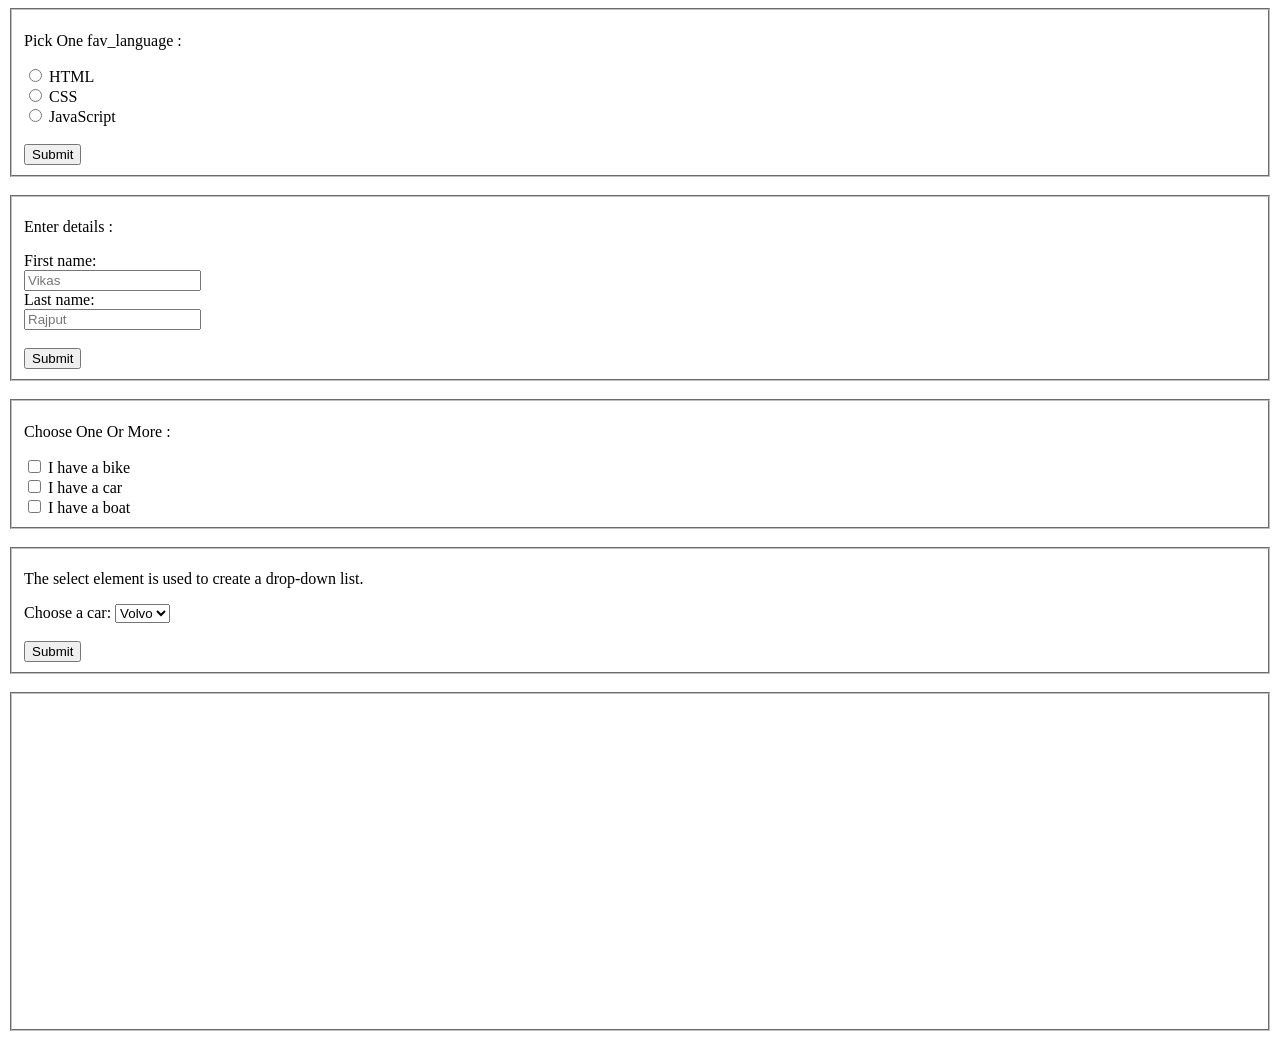
<file: miniCompleted Projects/form.html>
<!DOCTYPE html>
<html lang="en">
  <head>
    <meta charset="UTF-8" />
    <meta http-equiv="X-UA-Compatible" content="IE=edge" />
    <meta name="viewport" content="width=device-width, initial-scale=1.0" />
    <title>form</title>
    <link rel="shortcut icon" href="/Images/profile.png" type="image/x-icon" />
  </head>
  <body>
    <!--
         The <label> Element
Notice the use of the <label> element in the example above.

The <label> tag defines a label for many form elements.

The <label> element is useful for screen-reader users, because the screen-reader will read out loud the label when the user focus on the input element.

The <label> element also help users who have difficulty clicking on very small regions (such as radio buttons or checkboxes) - because when the user clicks the text within the <label> element, it toggles the radio button/checkbox.

The for attribute of the <label> tag should be equal to the id attribute of the <input> element to bind them together. -->

    <!-- ----------------------------FORM-------------------- -->
    <fieldset>
      <p>Pick One fav_language :</p>
      <form action="https://github.com/vikaskumarsingh20">
        <input type="radio" name="fav_language" />
        <label for="html">HTML</label><br />
        <input type="radio" name="fav_language" />
        <label for="css">CSS</label><br />
        <input type="radio" name="fav_language" />
        <label for="javascript">JavaScript</label> <br /><br />
        <input type="submit" />
      </form>
    </fieldset>
    <br />

    <!-- -----------------form----------------------------------- -->

    <fieldset>
      <p>Enter details :</p>
      <form action="https://leetcode.com/vikas_rajput/">
        <label for="fname">First name:</label><br />
        <input type="text" id="fname" name="fname" placeholder="Vikas" /><br />
        <label for="lname">Last name:</label><br />
        <input
          type="text"
          id="lname"
          name="lname"
          placeholder="Rajput"
        /><br /><br />
        <input type="submit" />
      </form>
    </fieldset>

    <!-- -------------------form----------------------------------- -->
    <br />
    <fieldset>
      <p>Choose One Or More :</p>
      <form action="">
        <input type="checkbox" />
        <label for="">I have a bike</label><br />
        <input type="checkbox" />
        <label for="">I have a car</label><br />
        <input type="checkbox" />
        <label for="">I have a boat</label>
      </form>
    </fieldset>
    <!-- -------------------form----------------------- --><br />

    <fieldset>
      <p>The select element is used to create a drop-down list.</p>
      <form action="/action_page.php">
        <label for="cars">Choose a car:</label>
        <select name="cars" id="cars">
          <option value="volvo">Volvo</option>
          <option value="saab">Saab</option>
          <option value="opel">Opel</option>
          <option value="audi">Audi</option>
        </select>
        <br /><br />
        <input type="submit" value="Submit" />
      </form>
    </fieldset>
    <!-- ---------------iframe tag---------------- --><br>
    <fieldset>
      <iframe
        width="560"
        height="315"
        src="https://www.youtube.com/embed/TuKssnqbZ18"
        title="YouTube video player"
        frameborder="0"
        allow="accelerometer; autoplay; clipboard-write; encrypted-media; gyroscope; picture-in-picture; web-share"
        allowfullscreen
      ></iframe>
    </fieldset>

    
  </body>
</html>
</file>
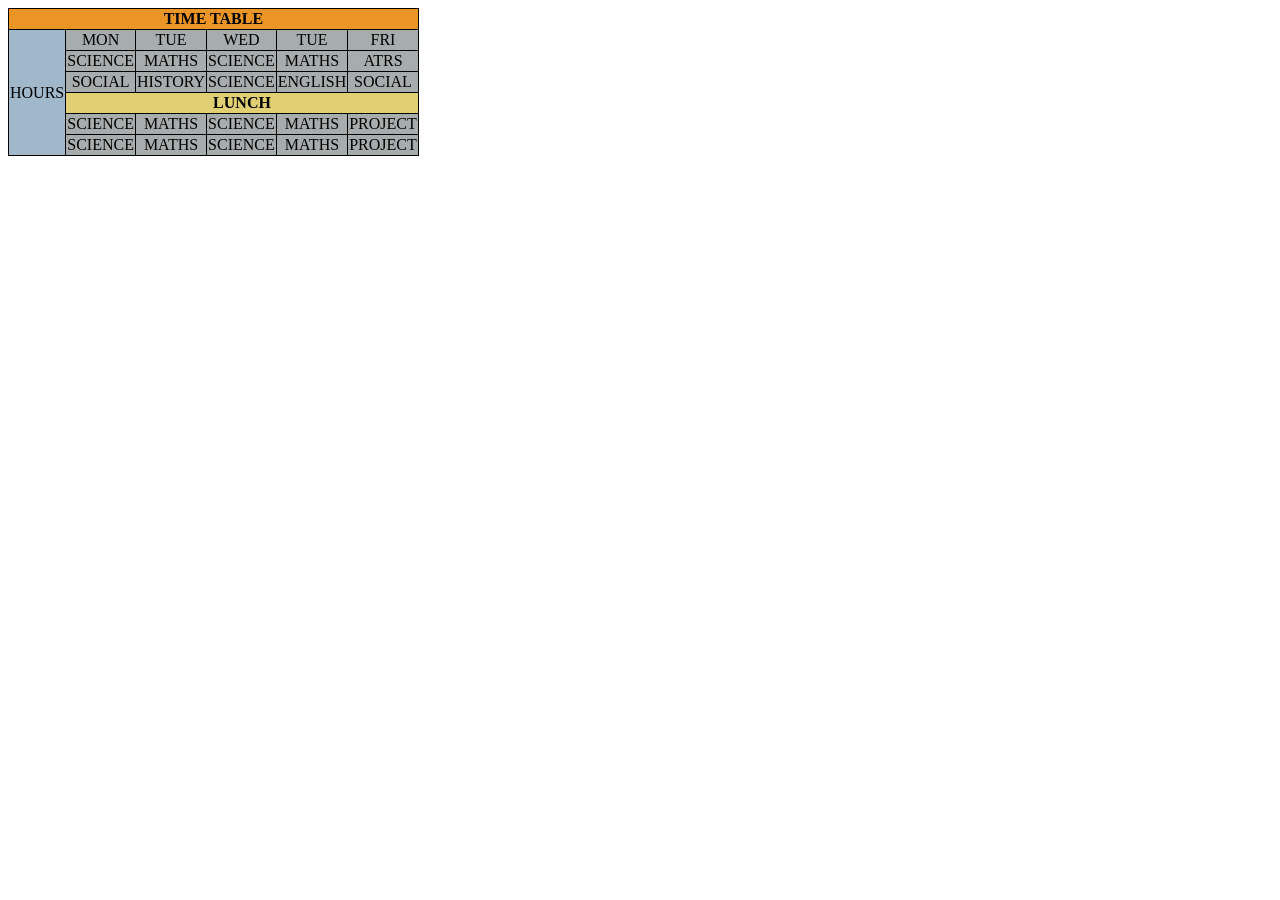
<file: miniCompleted Projects/PraticeTable.html>
<!DOCTYPE html>
<html lang="en">
<head>
    <meta charset="UTF-8">
    <meta http-equiv="X-UA-Compatible" content="IE=edge">
    <meta name="viewport" content="width=device-width, initial-scale=1.0">
    <title>table</title>
</head>
<body>
    <style>
        table , tr, td{
            border: 1px solid black;
            border-collapse:collapse;
            text-align: center;
            background-color: rgb(167, 172, 172);
        }
    </style> 
    <table>
        <tr> 
             <th colspan="6" style="background-color: rgb(234, 149, 38);">TIME TABLE</th>
    
        </tr>
         <tr>
            <td rowspan="6" style="background-color: rgb(161, 184, 203);">HOURS</td>
            <td>MON</td>
            <td>TUE</td>
            <td>WED</td>
            <td>TUE</td>
            <td>FRI</td>
            
        </tr>
         <tr>
                
            <td>SCIENCE</td>
            <td>MATHS</td>
            <td>SCIENCE</td>
            <td>MATHS</td>
            <td>ATRS</td>
        </tr>
         <tr>
            
            <td>SOCIAL</td>
            <td>HISTORY</td>
            <td>SCIENCE</td>
            <td>ENGLISH</td>
            <td>SOCIAL</td>
        </tr>
         <tr>
             
            <th colspan="5" style="background-color: rgb(225, 207, 115);">LUNCH</th>
          
        </tr>
         <tr>
            
            <td>SCIENCE </td>
            <td>MATHS</td>
            <td>SCIENCE</td>
            <td>MATHS</td>
            <td>PROJECT</td>
        </tr>
                 <tr>
            <td>SCIENCE </td>
            <td>MATHS</td>
            <td>SCIENCE</td>
            <td>MATHS</td>
            <td>PROJECT</td>
        </tr>
 
    </table>
</body>
</html>
</file>
